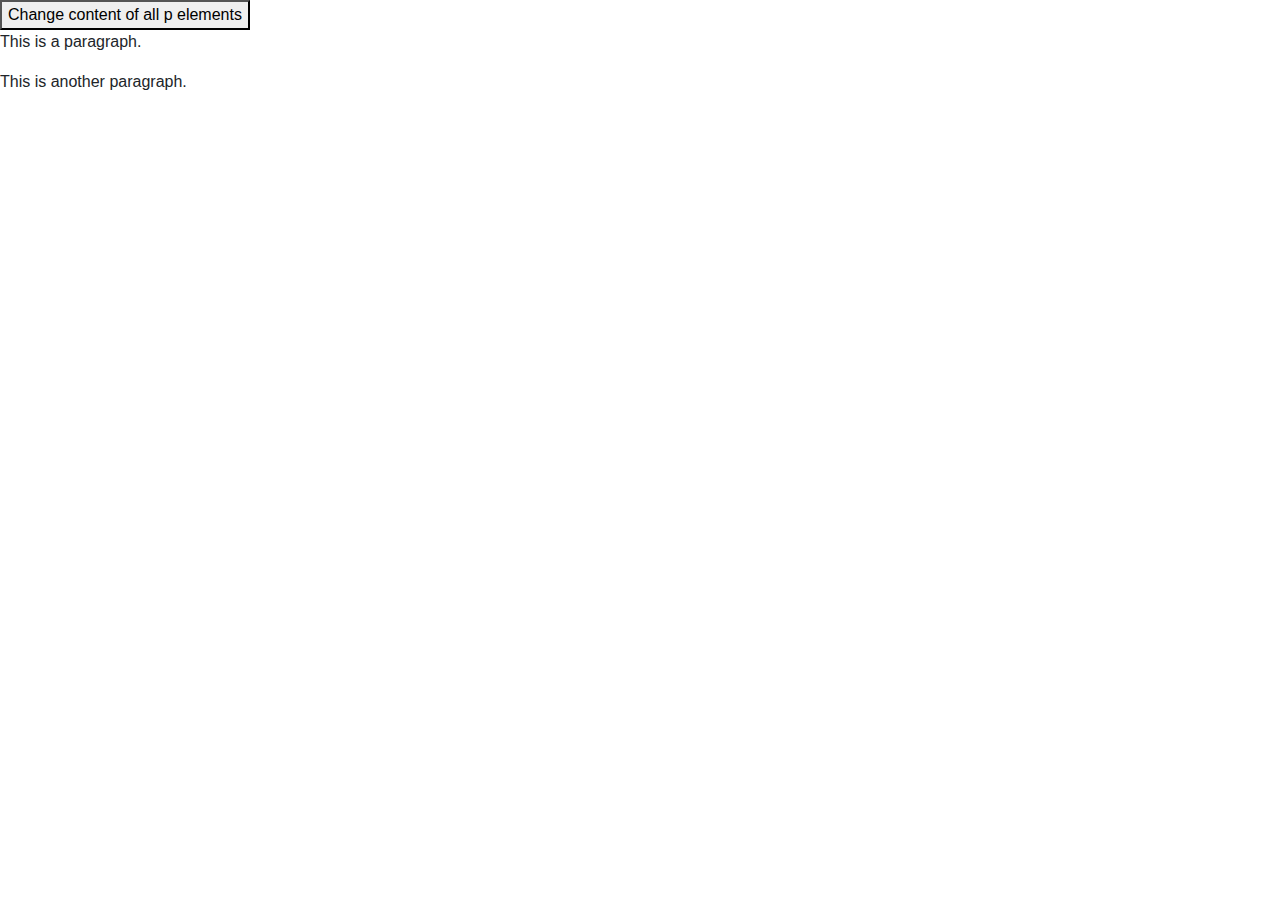
<file: raw/index3.html>
<!DOCTYPE html>
<html>
<head>
  <link rel="stylesheet" href="https://maxcdn.bootstrapcdn.com/bootstrap/4.5.2/css/bootstrap.min.css">
 <script src="https://ajax.googleapis.com/ajax/libs/jquery/3.5.1/jquery.min.js"></script>
 <script src="https://cdnjs.cloudflare.com/ajax/libs/popper.js/1.16.0/umd/popper.min.js"></script>
 <script src="https://maxcdn.bootstrapcdn.com/bootstrap/4.5.2/js/bootstrap.min.js"></script>


<script>
$(document).ready(function(){
  $("button").click(function(){
    $("p").addClass("bg-light");
  });
});
</script>
</head>
<body>

<button>Change content of all p elements</button>

<p>This is a paragraph.</p>
<p>This is another paragraph.</p>

</body>
</html>
</file>
